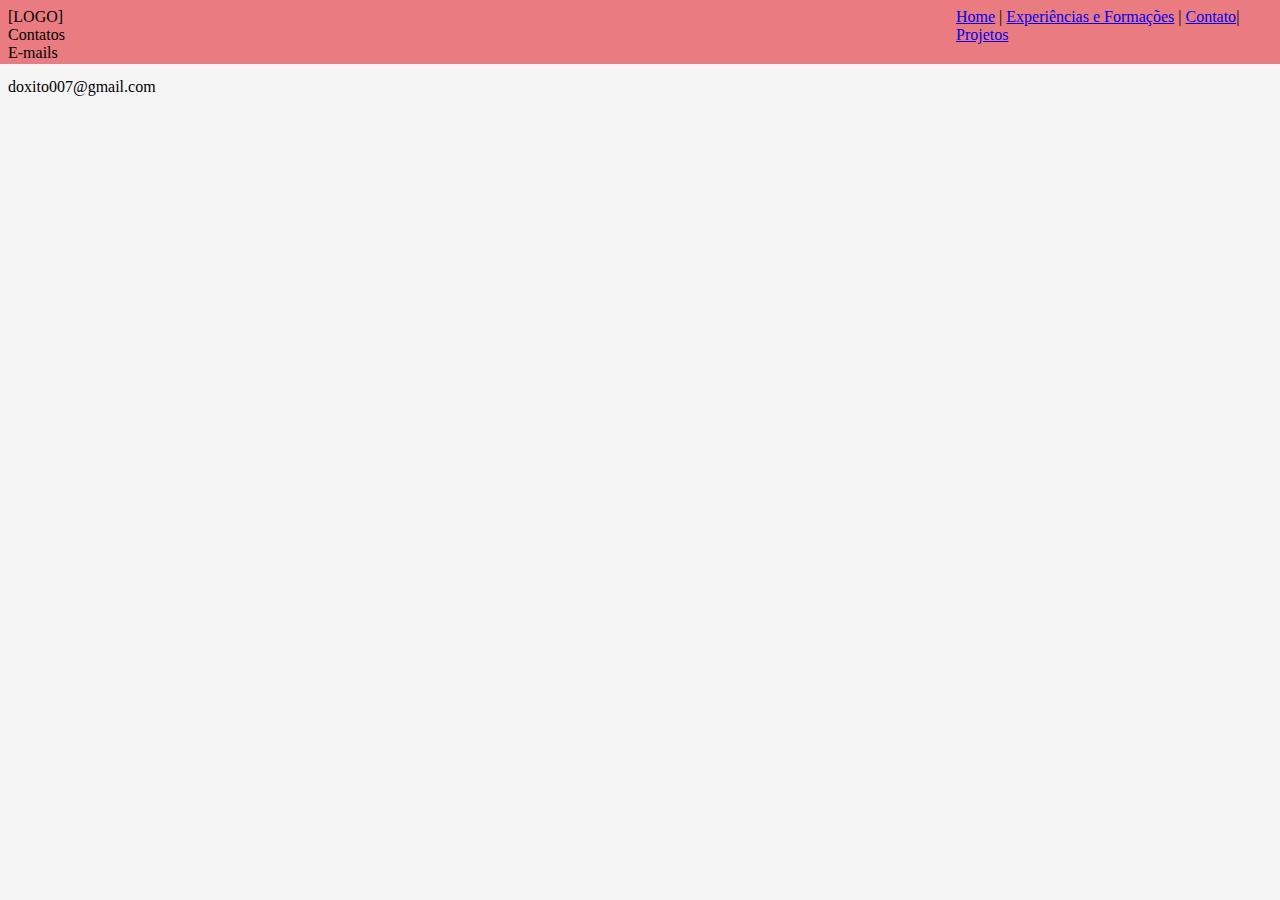
<file: mgt/contatomb.html>
<!DOCTYPE html>
<html lang="en">
<head>
    <meta charset="UTF-8">
    <meta http-equiv="X-UA-Compatible" content="IE=edge">
    <meta name="viewport" content="width=device-width, initial-scale=1.0">
    <link rel="stylesheet" href="style/style.css">
    <title>Contato</title>
</head>
<body class="margem" background="img/fundo.jpg">
    <header>
        <div class="divLogo">
            [LOGO]
        </div>
        <div class="divMenu">
              <a href="indexmb.html">Home</a> <span>|</span>
              <a href="experienciasmb.html">Experiências e Formações</a> <span>|</span>
              <a href="contatomb.html">Contato</a><span>|</span>
              <a href="projetosmb.html">Projetos</a>
        </div>
    </header>
    <div>
        <section>
            Contatos
        </section>
        <section>
            E-mails
        </section>
        <p>
            doxito007@gmail.com
        </p>
    </div>
</body>
</html>
</file>
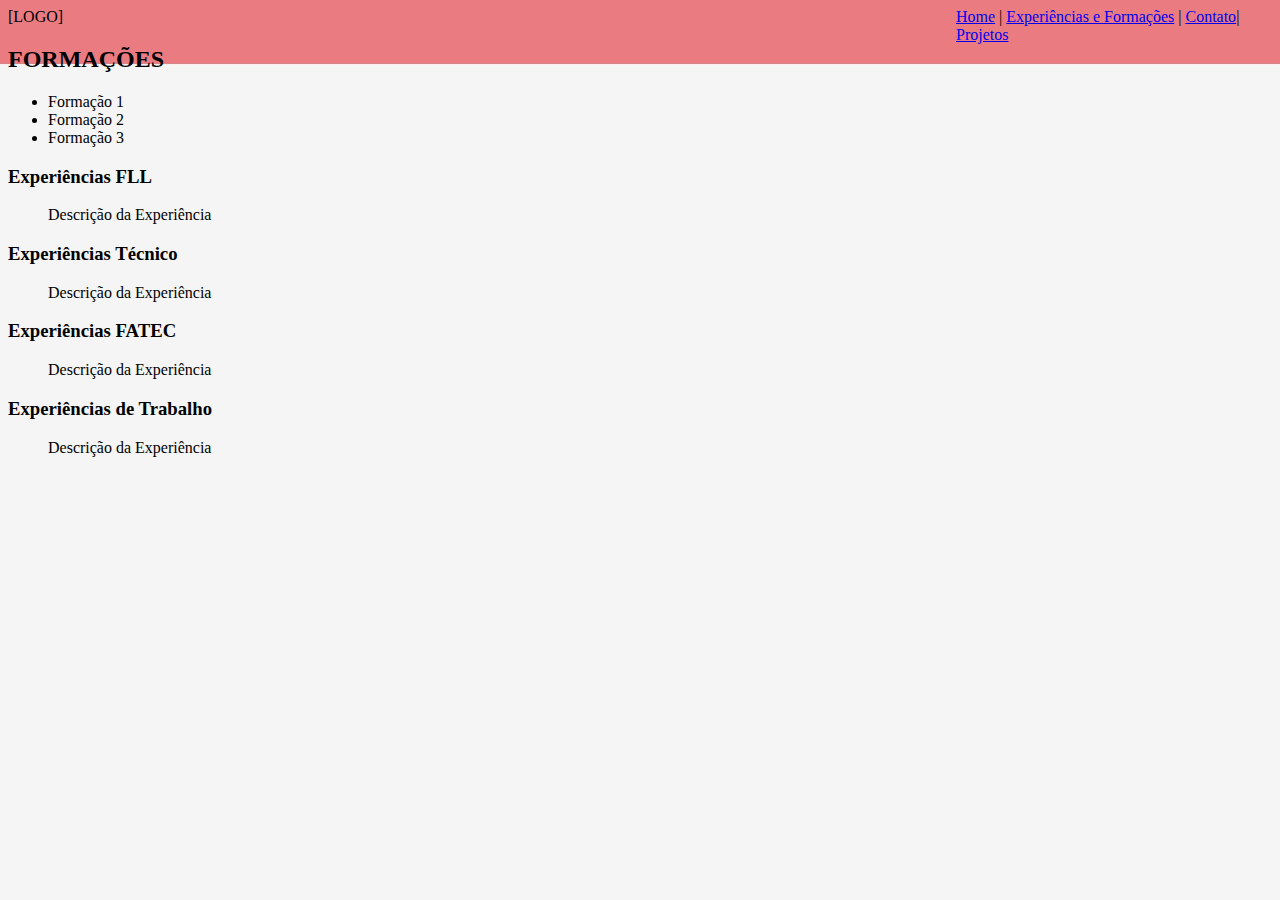
<file: mgt/experienciasmb.html>
<!DOCTYPE html>
<html lang="en">
<head>
    <meta charset="UTF-8">
    <meta http-equiv="X-UA-Compatible" content="IE=edge">
    <meta name="viewport" content="width=device-width, initial-scale=1.0">
    <link rel="stylesheet" href="style/style.css">
    <title>Experiências</title>
</head>
<body class="margem" background="img/fundo.jpg">
    <header>
        <div class="divLogo">
            [LOGO]
        </div>
        <div class="divMenu">
              <a href="indexmb.html">Home</a> <span>|</span>
              <a href="experienciasmb.html">Experiências e Formações</a> <span>|</span>
              <a href="contatomb.html">Contato</a><span>|</span>
              <a href="projetosmb.html">Projetos</a>
        </div>
    </header>
    <span>
        <h2>
            FORMAÇÕES
        </h2>
        <ul>
            <li>Formação 1</li>
            <li>Formação 2</li>
            <li>Formação 3</li>
        </ul>
        <dl>
            <dt><h3>Experiências FLL</h3></dt>
            <dd>
                Descrição da Experiência
            </dd>
            <dt><h3>Experiências Técnico</h3></dt>
            <dd>
                Descrição da Experiência
            </dd>
            <dt><h3>Experiências FATEC</h3></dt>
            <dd>
                Descrição da Experiência
            </dd>
            <dt><h3>Experiências de Trabalho</h3></dt>
            <dd>
                Descrição da Experiência
            </dd>
        </dl>
        
    </span>

</body>
</html>
</file>
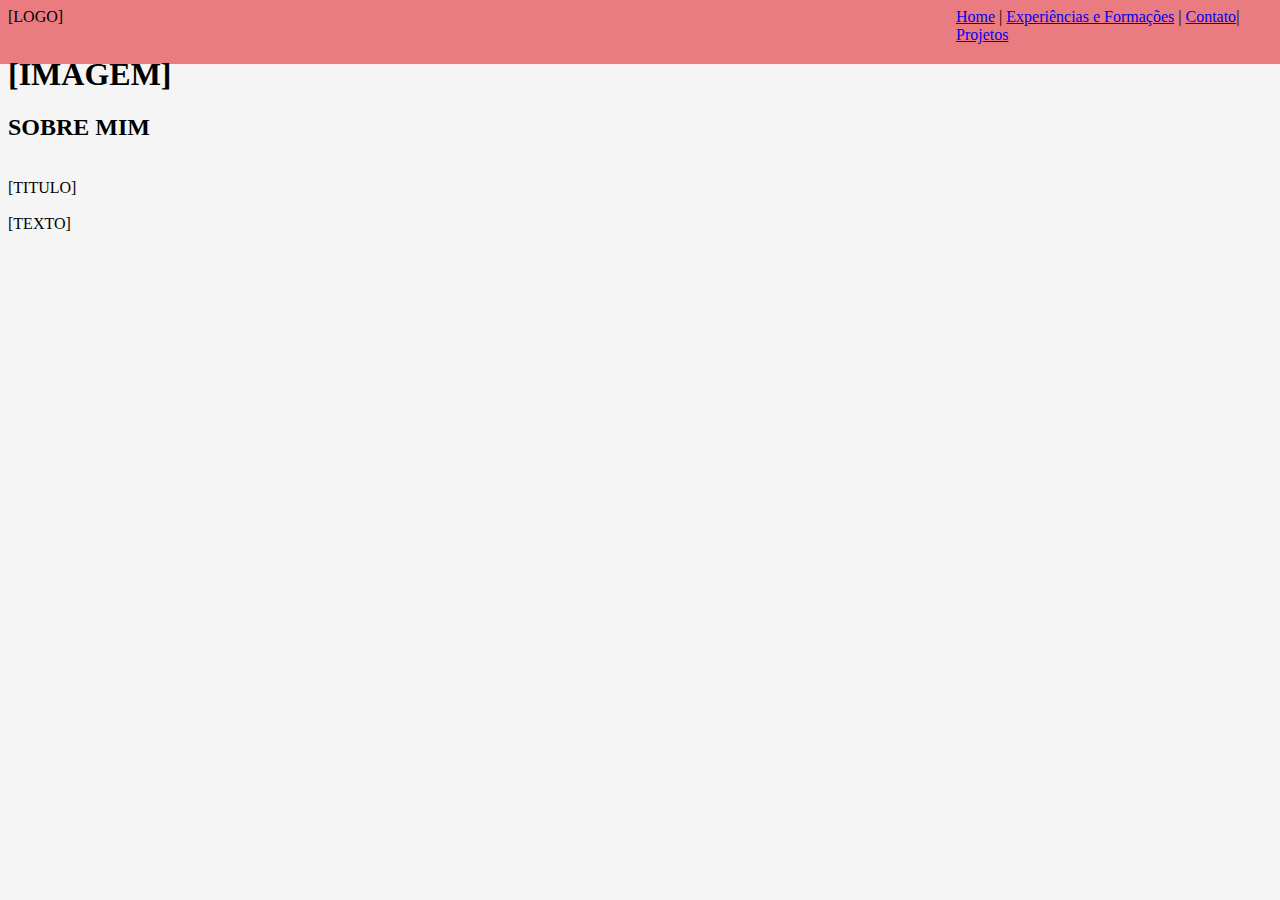
<file: mgt/indexmb.html>
<!DOCTYPE html>
<html lang="en">
<head>
    <meta charset="UTF-8">
    <meta http-equiv="X-UA-Compatible" content="IE=edge">
    <meta name="viewport" content="width=device-width, initial-scale=1.0">
    <link rel="stylesheet" href="style/style.css">
    <title>HOME</title>
</head>
<body background="img/fundo.jpg"> 
    <header>
        <div class="divLogo">
            [LOGO]
        </div>
        <div class="divMenu">
              <a href="indexmb.html">Home</a> <span>|</span>
              <a href="experienciasmb.html">Experiências e Formações</a> <span>|</span>
              <a href="contatomb.html">Contato</a><span>|</span>
              <a href="projetosmb.html">Projetos</a>
        </div>
    </header>
    <div class="margemTexto">
        <section>
            <div>
                <h1>
                    [IMAGEM]
                </h1>    
            </div>
            <h2>SOBRE MIM</h2>
            <br>
           <div>
            [TITULO] 
           </div>
           <br>
           <div>
            [TEXTO]
           </div>
        </section>    
        
    </div>
  
   
</body>
</html>
</file>
<file: mgt/style/style.css>
.divLogo{
    display: inline-block;
    width: 25%;

}

.divMenu{
    display: inline-block;
    width: 25%;
  
    float: right;
    align-items: center;
}

@media (max-width: 400px) {
    .divLogo{
        display: block;
        width: 100%;
    }
    
    .divMenu{
        display: block;
        width: 100%;
   
    }
}

.margemNav{
    float: right;
    
}

.margemTexto{
    margin-top: 30px;
}

.rodape{
    text-align: center;
    align-items: center;
    margin-top: 25%;
    font-weight: bold;
    
}
</file>
